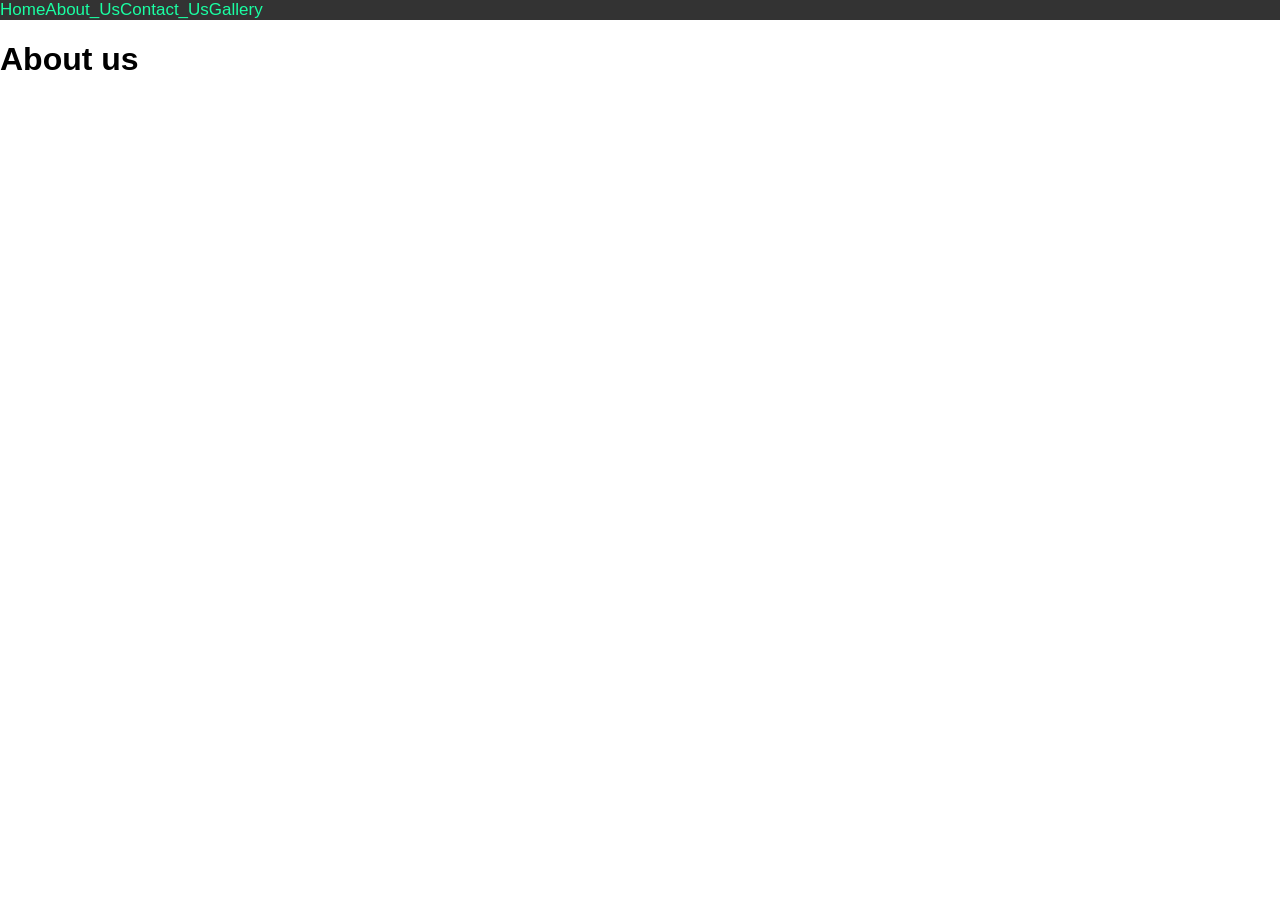
<file: About.html>
<html>
    <head>
        <title>Navbar</title>
        <style>
            body {
                margin: 0;
                font-family: Arial, Helvetica, sans-serif;
            }

            .topnav{
                overflow: hidden;
                background-color: #333;
            }
            .topnav a{
                float: left;
                color: #1affa3;
                text-align: center;
                padding: 14px, 16px;
                text-decoration: none;
                font-size: 17px;
            }

            .topnav a:hover{
                background-color: #ddd; 
                color: black;
            }

            .topnav a:active{
                background-color: #ffe066;
                color: black;
            }
        </style>
    </head>
    <body>
        <div class="topnav">
            <a href="index.html">Home</a>
            <a class="active" href="About.html">About_Us</a>
            <a href="Contact.html">Contact_Us</a>
            <a href="Gallery.html">Gallery</a>
        </div>
        <h1>About us</h1>
    </body>
</html>
</file>
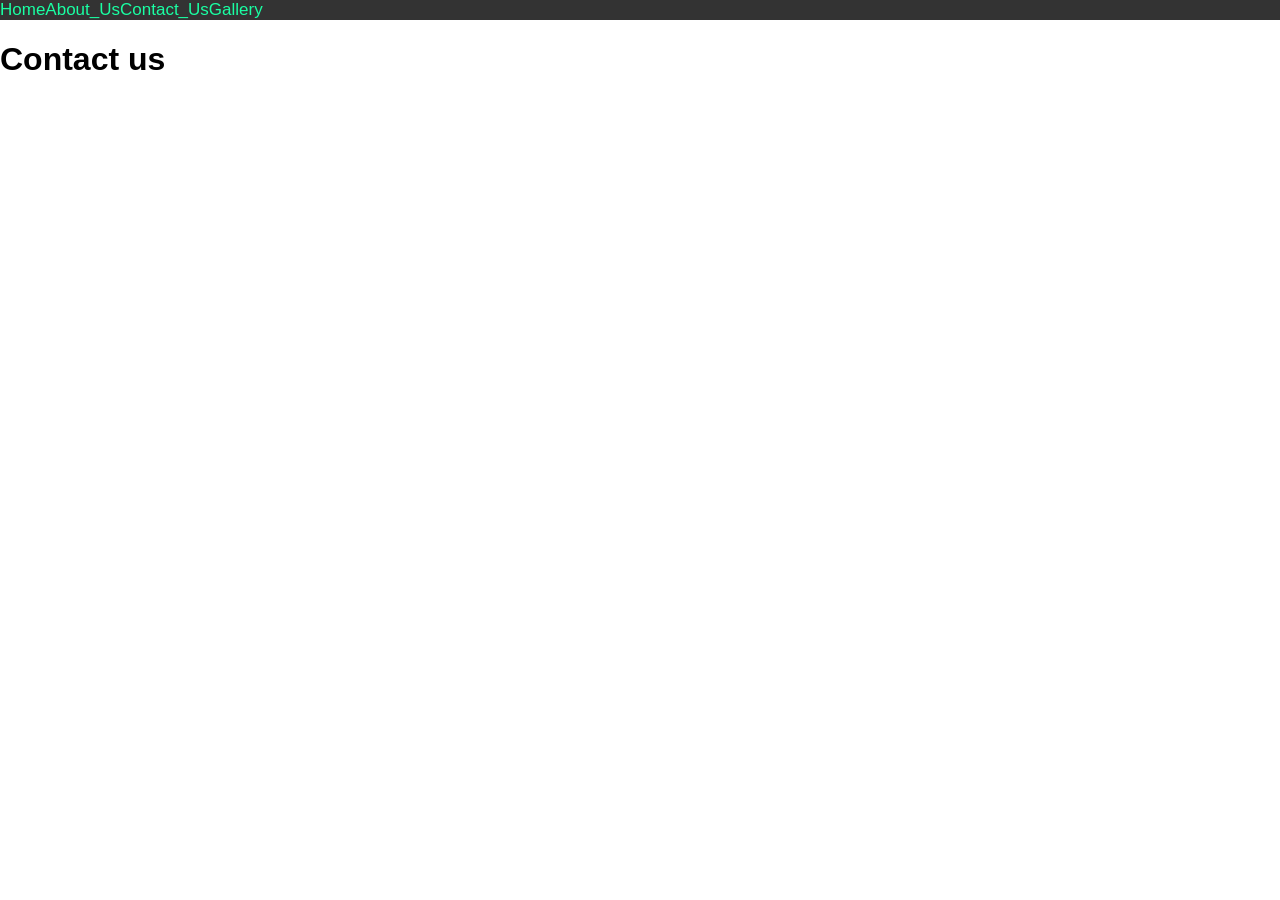
<file: Contact.html>
<html>
    <head>
        <title>Navbar</title>
        <style>
            body {
                margin: 0;
                font-family: Arial, Helvetica, sans-serif;
            }

            .topnav{
                overflow: hidden;
                background-color: #333;
            }
            .topnav a{
                float: left;
                color: #1affa3;
                text-align: center;
                padding: 14px, 16px;
                text-decoration: none;
                font-size: 17px;
            }

            .topnav a:hover{
                background-color: #ddd; 
                color: black;
            }

            .topnav a:active{
                background-color: #ffe066;
                color: black;
            }
        </style>
    </head>
    <body>
        <div class="topnav">
            <a href="index.html">Home</a>
            <a  href="About.html">About_Us</a>
            <a class="active" href="Contact.html">Contact_Us</a>
            <a href="Gallery.html">Gallery</a>
        </div>
          <h1>Contact us</h1>
    </body>
</html>
</file>
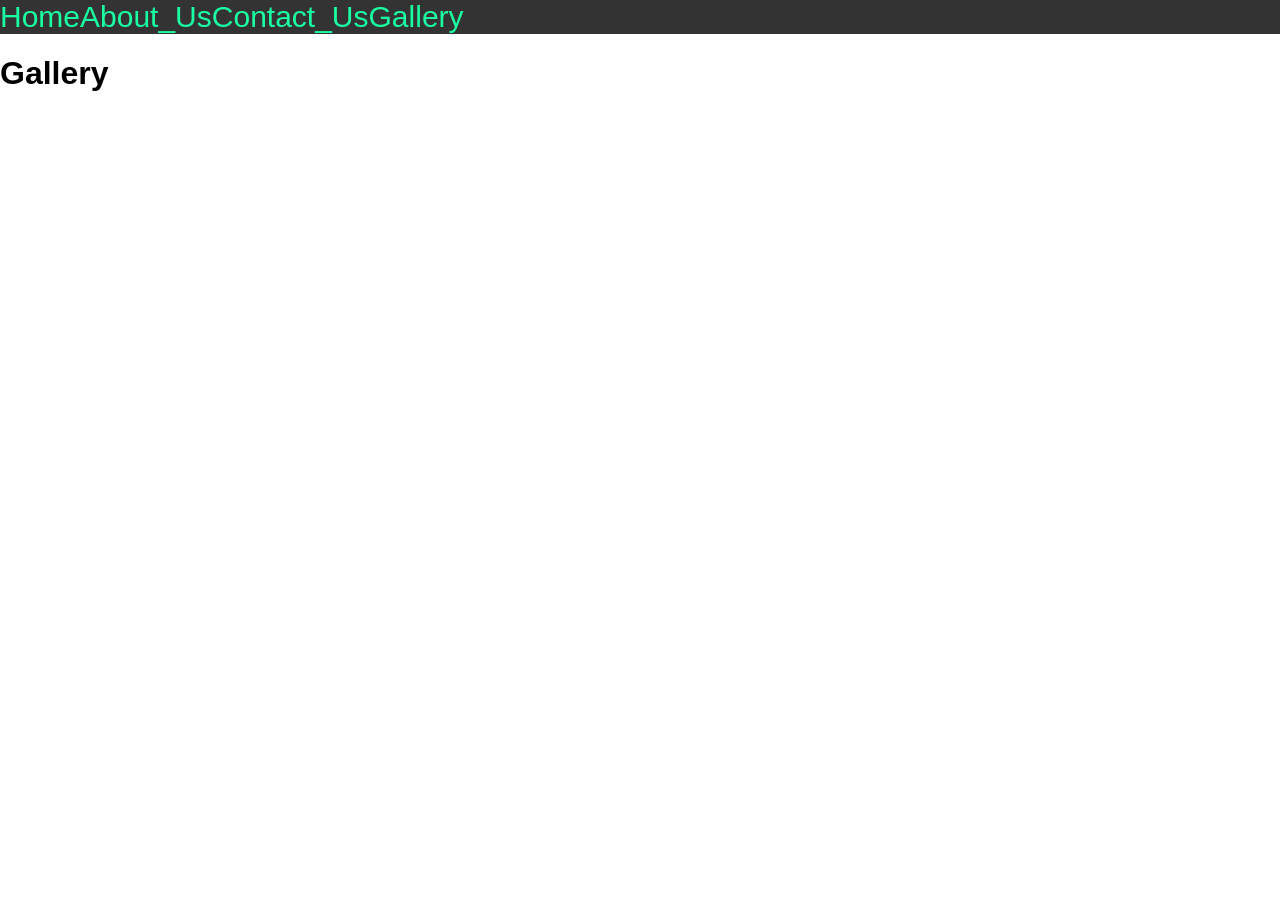
<file: Gallery.html>
<html>
    <head>
        <title>Navbar</title>
        <style>
            body {
                margin: 0;
                font-family: Arial, Helvetica, sans-serif;
            }

            .topnav{
                overflow: hidden;
                background-color: #333;
            }
            .topnav a{
                float: left;
                color: #1affa3;
                text-align: center;
                padding: 14px, 25px;
                text-decoration: none;
                font-size: 30px;
            }

            .topnav a:hover{
                background-color: #ddd; 
                color: rgb(0, 0, 0);
            }

            .topnav a:active{
                background-color: #ffe066;
                color: black;
            }
        </style>
    </head>
    <body>
        <div class="topnav">
            <a href="index.html">Home</a>
            <a href="About.html">About_Us</a>
            <a href="Contact.html">Contact_Us</a>
            <a class="active" href="Gallery.html">Gallery</a>
        </div>
          <h1>Gallery</h1>
    </body>
</html>
</file>
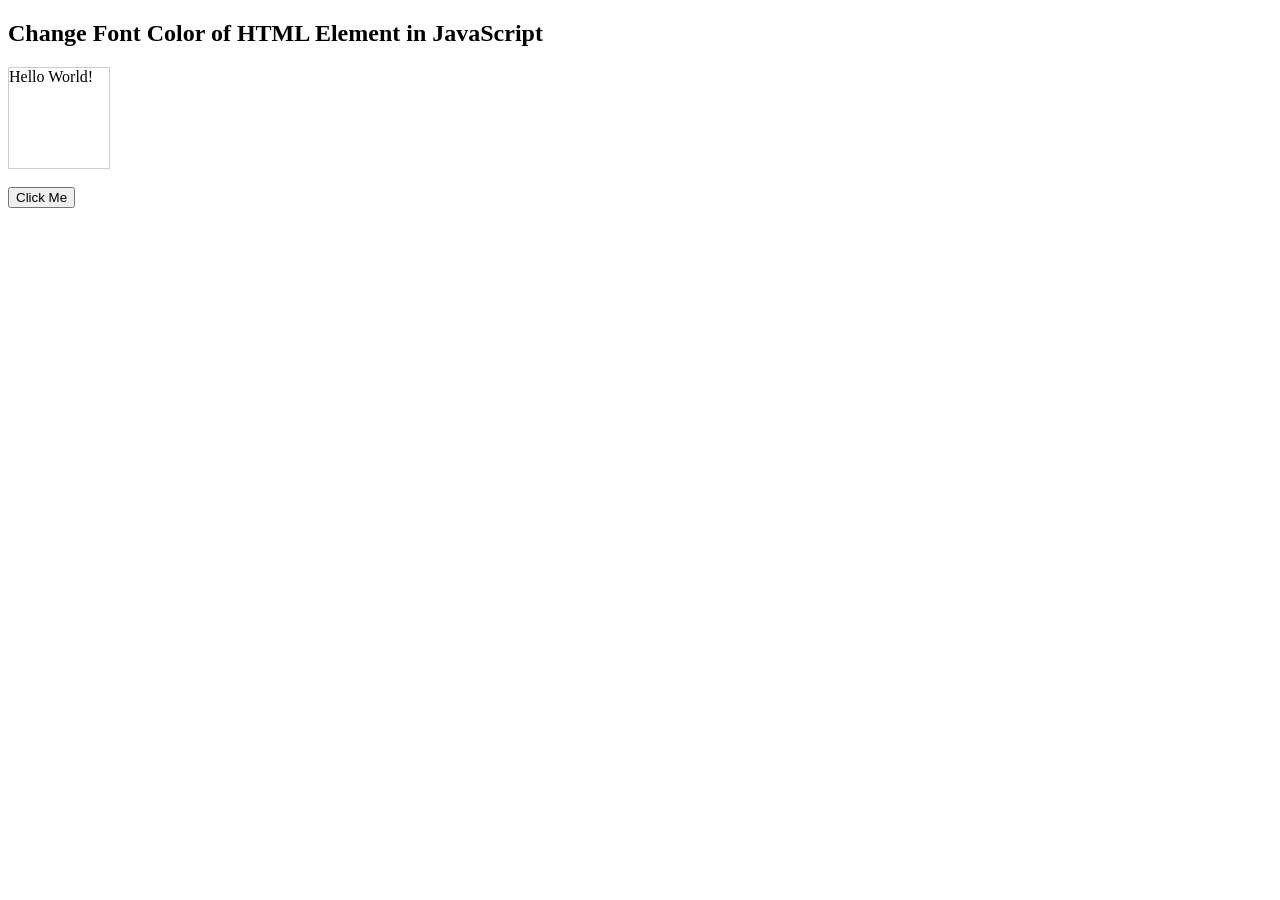
<file: second homework.html>
<!DOCTYPE html>
<html>
  <head>
    <style>
      #myElement {
        border: 1px solid #CCC;
        width: 100px;
        height: 100px;
      }
    </style>
    <meta charset="utf-8">
  </head>
  <body>
    <h2>Change Font Color of HTML Element in JavaScript</h2>
    <div id="myElement">Hello World!</div>
    <br>
    <button type="button" onclick="changeStyle()">Click Me</button>
    <script>
      function changeStyle() {
        var element = document.getElementById("myElement");
        element.style.color = "#FF0000";
      }
    </script>
  </body>
</html>
</file>
